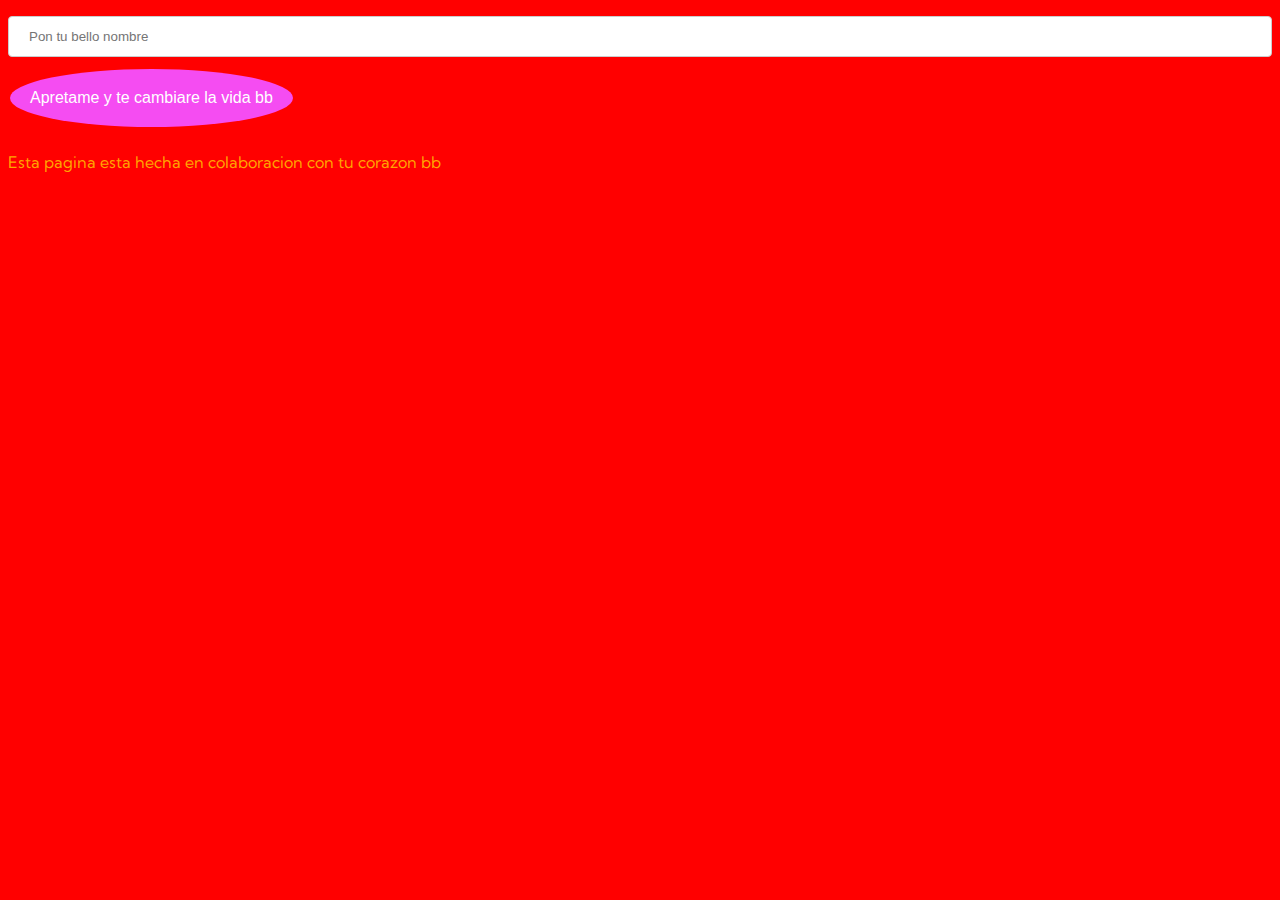
<file: index.html>
<!DOCTYPE html>
<html lang="en">

<head>
    <meta charset="UTF-8">
    <meta name="viewport" content="width=device-width, initial-scale=1.0">
    <title>Lopata</title>
    <link rel="stylesheet" href="index.css">
    <link href="https://fonts.googleapis.com/css2?family=Kumbh+Sans&display=swap" rel="stylesheet">
    <link rel="shortcut icon" href="assets/Lopata.jpeg">
</head>

<body>
    <input type="text" placeholder="Pon tu bello nombre" id="nombre">
    <button id="lopaterick">Apretame y te cambiare la vida bb</button>
    <h1 id="titulo" class="bebe"></h1>
    <p class="bebe">Esta pagina esta hecha en colaboracion con tu corazon bb</p>
    <script type="text/javascript" src="index.js"></script>
</body>

</html>
</file>
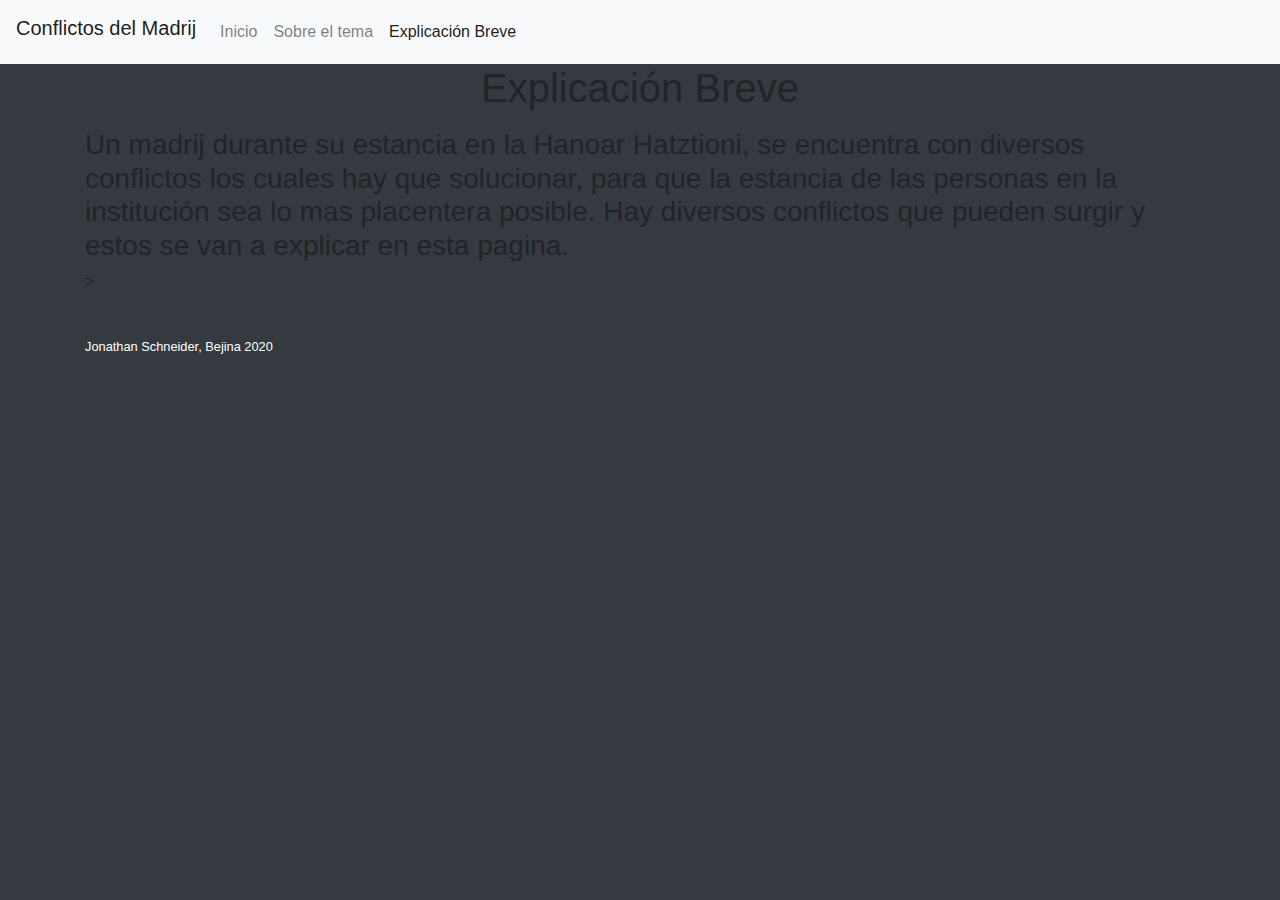
<file: explicacionBreve.html>
<!DOCTYPE html>
<html lang="en">
<head>
    <meta charset="UTF-8">
    <meta name="viewport" content="width=device-width, initial-scale=1.0">
    <title>Explicación Breve</title>
    <link rel="shortcut icon" href="assets/logohh.png" />
    <link rel="stylesheet" href="index.css">
    <link rel="stylesheet" href="https://stackpath.bootstrapcdn.com/bootstrap/4.3.1/css/bootstrap.min.css"
    integrity="sha384-ggOyR0iXCbMQv3Xipma34MD+dH/1fQ784/j6cY/iJTQUOhcWr7x9JvoRxT2MZw1T" crossorigin="anonymous">
</head>
<body class="bg-dark">
    <nav class="navbar navbar-expand-lg navbar-light bg-light">
        <h1 class="navbar-brand">Conflictos del Madrij</h1>
        <button class="navbar-toggler" type="button" data-toggle="collapse" data-target="#navbarNavAltMarkup"
            aria-controls="navbarNavAltMarkup" aria-expanded="false" aria-label="Toggle navigation">
            <span class="navbar-toggler-icon"></span>
        </button>
        <div class="collapse navbar-collapse" id="navbarNavAltMarkup">
            <div class="navbar-nav">
                <a class="nav-item nav-link" href="index.html">Inicio <span class="sr-only">(current)</span></a>
                <a class="nav-item nav-link" href="sobreElTema.html">Sobre el tema</a>
                <a class="nav-item nav-link active" href="explicacionBreve.html">Explicación Breve</a>
            </div>
        </div>
    </nav>
    <div class="fondoMagnanimo">
        <h1 class="text-center colorHH">Explicación Breve</h1>
    </div>
    
    <div class="container fondoMagnanimo mt-3 colorHH">
        
    <h3>Un madrij durante su estancia en la Hanoar Hatztioni, se encuentra con diversos conflictos los
        cuales hay que solucionar, para que la estancia de las personas en la institución sea lo mas placentera
        posible. Hay diversos conflictos que pueden surgir y estos se van a explicar en esta pagina.
    </h3>>
</div>


<footer class="py-4 bg-dark text-white mt-3 footer">
    <div class="container">
        <small>Jonathan Schneider, Bejina 2020</small>
    </div>
</footer>

    <script src="https://code.jquery.com/jquery-3.3.1.slim.min.js"
        integrity="sha384-q8i/X+965DzO0rT7abK41JStQIAqVgRVzpbzo5smXKp4YfRvH+8abtTE1Pi6jizo"
        crossorigin="anonymous"></script>
    <script src="https://cdnjs.cloudflare.com/ajax/libs/popper.js/1.14.7/umd/popper.min.js"
        integrity="sha384-UO2eT0CpHqdSJQ6hJty5KVphtPhzWj9WO1clHTMGa3JDZwrnQq4sF86dIHNDz0W1"
        crossorigin="anonymous"></script>
    <script src="https://stackpath.bootstrapcdn.com/bootstrap/4.3.1/js/bootstrap.min.js"
        integrity="sha384-JjSmVgyd0p3pXB1rRibZUAYoIIy6OrQ6VrjIEaFf/nJGzIxFDsf4x0xIM+B07jRM"
        crossorigin="anonymous"></script>
</body>
</html>
</file>
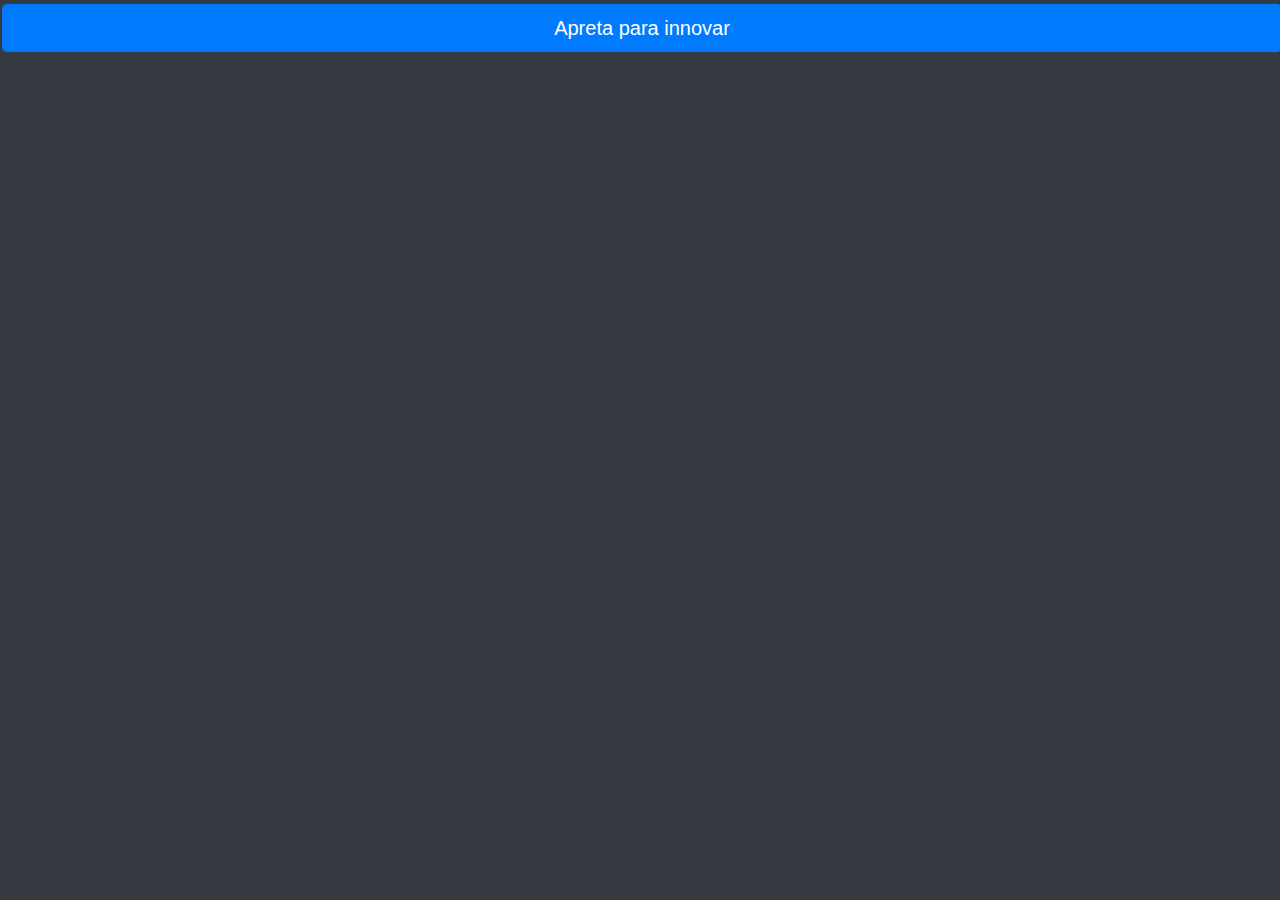
<file: index1.html>
<!DOCTYPE html>
<html lang="es">

<head>
    <meta charset="UTF-8">
    <link rel="shortcut icon" href="assets/logohh.png" />
    <meta name="viewport" content="width=device-width, initial-scale=1.0">
    <title>Innovar</title>
    <link rel="stylesheet" href="https://stackpath.bootstrapcdn.com/bootstrap/4.3.1/css/bootstrap.min.css"
        integrity="sha384-ggOyR0iXCbMQv3Xipma34MD+dH/1fQ784/j6cY/iJTQUOhcWr7x9JvoRxT2MZw1T" crossorigin="anonymous">
    <link rel="stylesheet" href="index.css">
</head>

<body class="bg-dark colorHH">
    <button id='boton' class="btn btn-primary btn-lg btn-block">Apreta para
        innovar</button>



    <script src="index.js"></script>

    <script src="https://code.jquery.com/jquery-3.3.1.slim.min.js"
        integrity="sha384-q8i/X+965DzO0rT7abK41JStQIAqVgRVzpbzo5smXKp4YfRvH+8abtTE1Pi6jizo"
        crossorigin="anonymous"></script>
    <script src="https://cdnjs.cloudflare.com/ajax/libs/popper.js/1.14.7/umd/popper.min.js"
        integrity="sha384-UO2eT0CpHqdSJQ6hJty5KVphtPhzWj9WO1clHTMGa3JDZwrnQq4sF86dIHNDz0W1"
        crossorigin="anonymous"></script>
    <script src="https://stackpath.bootstrapcdn.com/bootstrap/4.3.1/js/bootstrap.min.js"
        integrity="sha384-JjSmVgyd0p3pXB1rRibZUAYoIIy6OrQ6VrjIEaFf/nJGzIxFDsf4x0xIM+B07jRM"
        crossorigin="anonymous"></script>
</body>

</html>
</file>
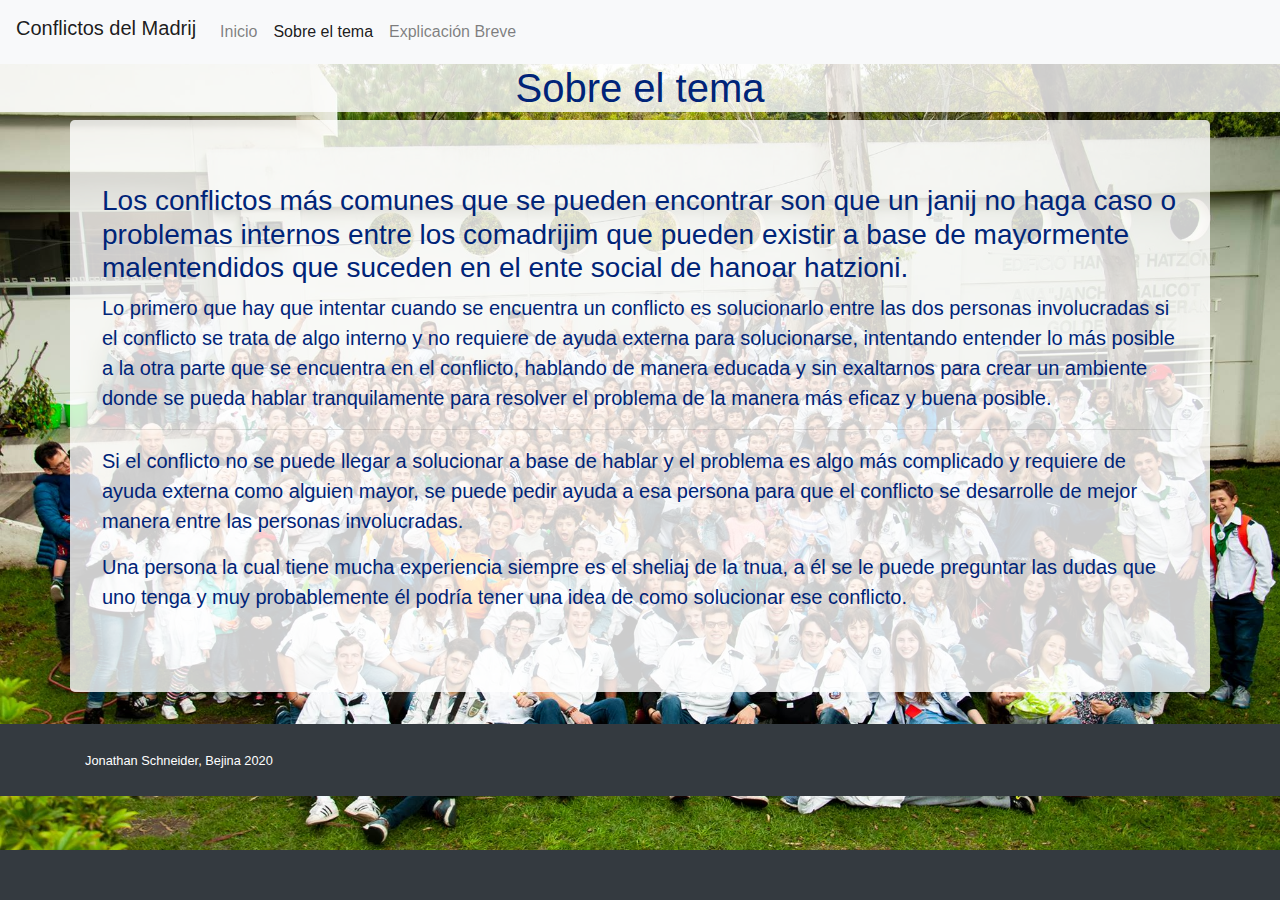
<file: sobreElTema.html>
<!DOCTYPE html>
<html lang="es">

<head>
    <meta charset="UTF-8">
    <link rel="shortcut icon" href="assets/logohh.png" />
    <meta name="viewport" content="width=device-width, initial-scale=1.0">
    <title>Sobre el Tema</title>
    <link rel="stylesheet" href="https://stackpath.bootstrapcdn.com/bootstrap/4.3.1/css/bootstrap.min.css"
        integrity="sha384-ggOyR0iXCbMQv3Xipma34MD+dH/1fQ784/j6cY/iJTQUOhcWr7x9JvoRxT2MZw1T" crossorigin="anonymous">
    <style>
        .fondoMagnanimo {
            background-color: rgba(255, 255, 255, .8);
        }

        .colorHH {
            color: #002478;
        }

        .footer {
            position: fixed;
            height: 60px;
            bottom: 0;
            width: 100%;

        }

        body {
            background-image: url("assets/HH.jpg");
            background-repeat: no-repeat;
            background-size: 100%;
        }
        .parrafos{
            font-size: 1.25em;
        }
    </style>
</head>

<body class="bg-dark colorHH">
    <nav class="navbar navbar-expand-lg navbar-light bg-light">
        <h1 class="navbar-brand">Conflictos del Madrij</h1>
        <button class="navbar-toggler" type="button" data-toggle="collapse" data-target="#navbarNavAltMarkup"
            aria-controls="navbarNavAltMarkup" aria-expanded="false" aria-label="Toggle navigation">
            <span class="navbar-toggler-icon"></span>
        </button>
        <div class="collapse navbar-collapse" id="navbarNavAltMarkup">
            <div class="navbar-nav">
                <a class="nav-item nav-link" href="index.html">Inicio <span class="sr-only">(current)</span></a>
                <a class="nav-item nav-link  active" href="sobreElTema.html">Sobre el tema</a>
                <a class="nav-item nav-link" href="explicacionBreve.html">Explicación Breve</a>
            </div>
        </div>
    </nav>
    <h1 class="text-center fondoMagnanimo colorHH">Sobre el tema</h1>

    <div class="container fondoMagnanimo jumbotron">
            <div class="col-m-4 parrafos">
                <h3>Los conflictos más comunes que se pueden encontrar son que un janij no haga caso o problemas internos entre los comadrijim que pueden existir a base de mayormente malentendidos que suceden en el ente social de hanoar hatzioni.</h3>
                <p>Lo primero que hay que intentar cuando se encuentra un conflicto es solucionarlo entre las dos personas involucradas si el conflicto se trata de algo interno y no requiere de ayuda externa para solucionarse, intentando entender lo más posible a la otra parte que se encuentra en el conflicto, hablando de manera educada y sin exaltarnos para crear un ambiente donde se pueda hablar tranquilamente para resolver el problema de la manera más eficaz y buena posible.</p>
                <hr />
                <p>Si el conflicto no se puede llegar a solucionar a base de hablar y el problema es algo más complicado y requiere de ayuda externa como alguien mayor, se puede pedir ayuda a esa persona para que el conflicto se desarrolle de mejor manera entre las personas involucradas.</p>
                <p>Una persona la cual tiene mucha experiencia siempre es el sheliaj de la tnua, a él se le puede preguntar las dudas que uno tenga y muy probablemente él podría tener una idea de como solucionar ese conflicto.</p>
            </div>
    </div>

    <footer class="py-4 bg-dark text-white mt-3">
        <div class="container">
            <small>Jonathan Schneider, Bejina 2020</small>
        </div>
    </footer>

    <script src="https://code.jquery.com/jquery-3.3.1.slim.min.js"
        integrity="sha384-q8i/X+965DzO0rT7abK41JStQIAqVgRVzpbzo5smXKp4YfRvH+8abtTE1Pi6jizo"
        crossorigin="anonymous"></script>
    <script src="https://cdnjs.cloudflare.com/ajax/libs/popper.js/1.14.7/umd/popper.min.js"
        integrity="sha384-UO2eT0CpHqdSJQ6hJty5KVphtPhzWj9WO1clHTMGa3JDZwrnQq4sF86dIHNDz0W1"
        crossorigin="anonymous"></script>
    <script src="https://stackpath.bootstrapcdn.com/bootstrap/4.3.1/js/bootstrap.min.js"
        integrity="sha384-JjSmVgyd0p3pXB1rRibZUAYoIIy6OrQ6VrjIEaFf/nJGzIxFDsf4x0xIM+B07jRM"
        crossorigin="anonymous"></script>
</body>

</html>
</file>
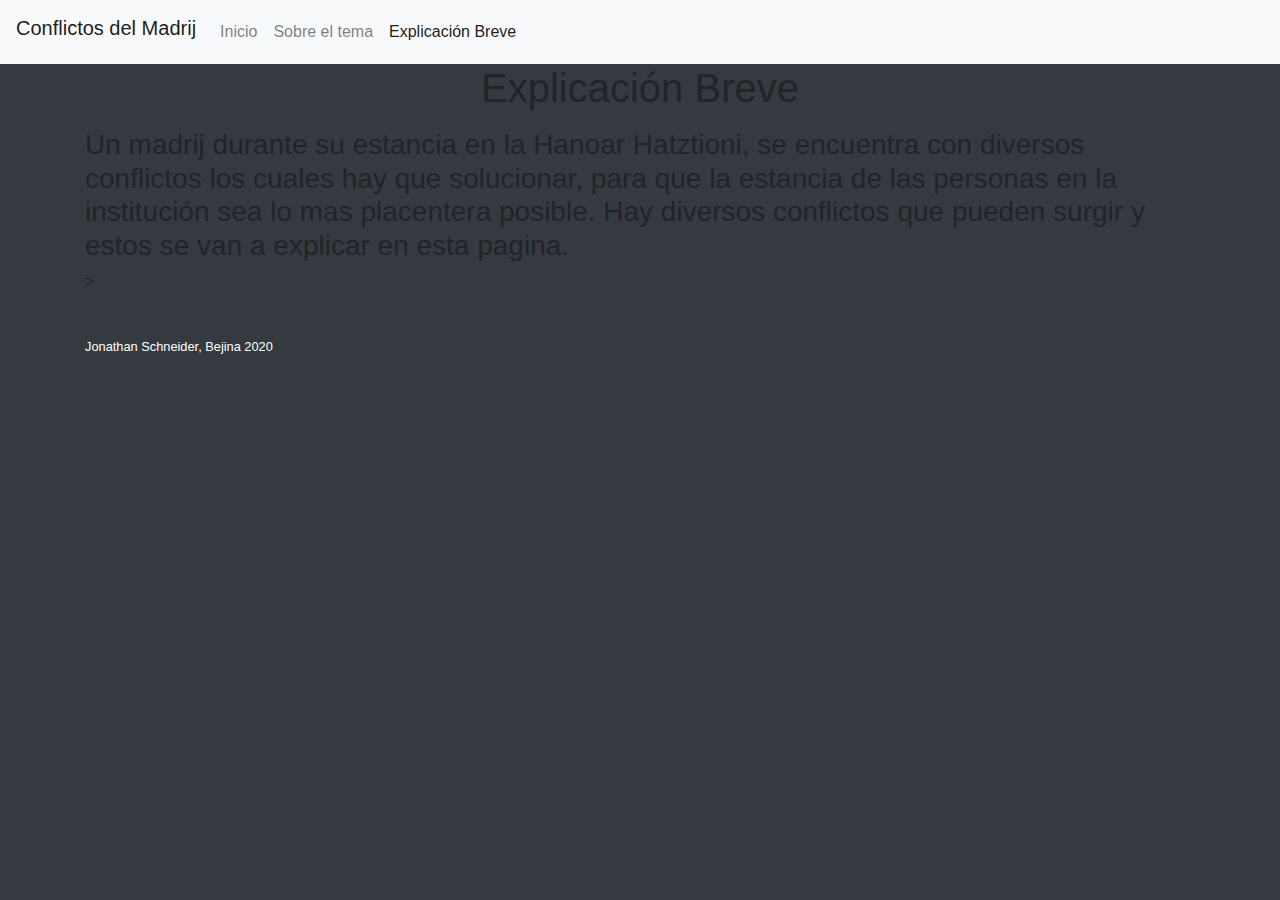
<file: sobreMi.html>
<!DOCTYPE html>
<html lang="en">
<head>
    <meta charset="UTF-8">
    <meta name="viewport" content="width=device-width, initial-scale=1.0">
    <title>Explicación Breve</title>
    <link rel="shortcut icon" href="assets/logohh.png" />
    <link rel="stylesheet" href="index.css">
    <link rel="stylesheet" href="https://stackpath.bootstrapcdn.com/bootstrap/4.3.1/css/bootstrap.min.css"
    integrity="sha384-ggOyR0iXCbMQv3Xipma34MD+dH/1fQ784/j6cY/iJTQUOhcWr7x9JvoRxT2MZw1T" crossorigin="anonymous">
</head>
<body class="bg-dark">
    <nav class="navbar navbar-expand-lg navbar-light bg-light">
        <h1 class="navbar-brand">Conflictos del Madrij</h1>
        <button class="navbar-toggler" type="button" data-toggle="collapse" data-target="#navbarNavAltMarkup"
            aria-controls="navbarNavAltMarkup" aria-expanded="false" aria-label="Toggle navigation">
            <span class="navbar-toggler-icon"></span>
        </button>
        <div class="collapse navbar-collapse" id="navbarNavAltMarkup">
            <div class="navbar-nav">
                <a class="nav-item nav-link" href="index.html">Inicio <span class="sr-only">(current)</span></a>
                <a class="nav-item nav-link" href="sobreElTema.html">Sobre el tema</a>
                <a class="nav-item nav-link active" href="sobreMi.html">Explicación Breve</a>
            </div>
        </div>
    </nav>
    <div class="fondoMagnanimo">
        <h1 class="text-center colorHH">Explicación Breve</h1>
    </div>
    
    <div class="container fondoMagnanimo mt-3 colorHH">
        
    <h3>Un madrij durante su estancia en la Hanoar Hatztioni, se encuentra con diversos conflictos los
        cuales hay que solucionar, para que la estancia de las personas en la institución sea lo mas placentera
        posible. Hay diversos conflictos que pueden surgir y estos se van a explicar en esta pagina.
    </h3>>
</div>


<footer class="py-4 bg-dark text-white mt-3 footer">
    <div class="container">
        <small>Jonathan Schneider, Bejina 2020</small>
    </div>
</footer>

    <script src="https://code.jquery.com/jquery-3.3.1.slim.min.js"
        integrity="sha384-q8i/X+965DzO0rT7abK41JStQIAqVgRVzpbzo5smXKp4YfRvH+8abtTE1Pi6jizo"
        crossorigin="anonymous"></script>
    <script src="https://cdnjs.cloudflare.com/ajax/libs/popper.js/1.14.7/umd/popper.min.js"
        integrity="sha384-UO2eT0CpHqdSJQ6hJty5KVphtPhzWj9WO1clHTMGa3JDZwrnQq4sF86dIHNDz0W1"
        crossorigin="anonymous"></script>
    <script src="https://stackpath.bootstrapcdn.com/bootstrap/4.3.1/js/bootstrap.min.js"
        integrity="sha384-JjSmVgyd0p3pXB1rRibZUAYoIIy6OrQ6VrjIEaFf/nJGzIxFDsf4x0xIM+B07jRM"
        crossorigin="anonymous"></script>
</body>
</html>
</file>
<file: index.css>
body {
    background-color: red;
}
.bebe{
    font-family: 'Kumbh Sans', sans-serif;
    color:orange;
}
input{
    width: 100%;
  padding: 12px 20px;
  margin: 8px 0;
  display: inline-block;
  border: 1px solid #ccc;
  border-radius: 4px;
  box-sizing: border-box;
}
button{
    background-color: #f54cf2;
    border-radius: 50%; /* Green */
    border: none;
    color: white;
    padding: 20px;
    text-align: center;
    text-decoration: none;
    display: inline-block;
    font-size: 16px;
    margin: 4px 2px;
    cursor: pointer;
}
</file>
